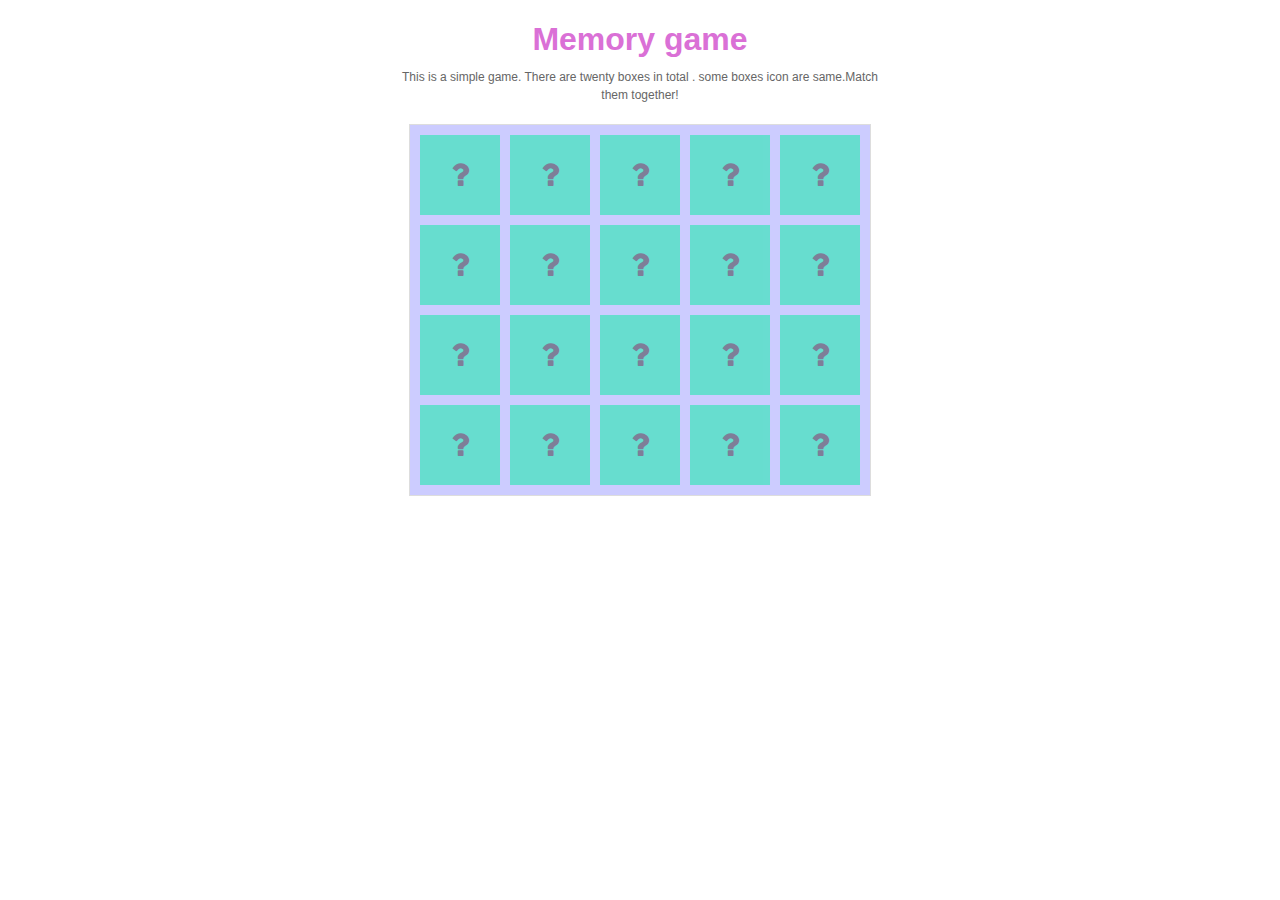
<file: match/index.html>
<!DOCTYPE html>
<html >
  <head>
    <meta charset="UTF-8">
    <title>memory game</title>
    <link href="//netdna.bootstrapcdn.com/font-awesome/4.0.3/css/font-awesome.min.css" rel="stylesheet">
    
    <link rel="stylesheet" href="css/normalize.css">

    
        <link rel="stylesheet" href="css/style.css">

    
    
    
  </head>

  <body>

<center> <h1>Memory game</h1>
<p>This is a simple  game. There are twenty boxes in total . some boxes icon are same.Match them together!</p></center>
<div id="container">
  
</div>
    
        <script src="js/index.js"></script>

    
    
    
  </body>
</html>
</file>
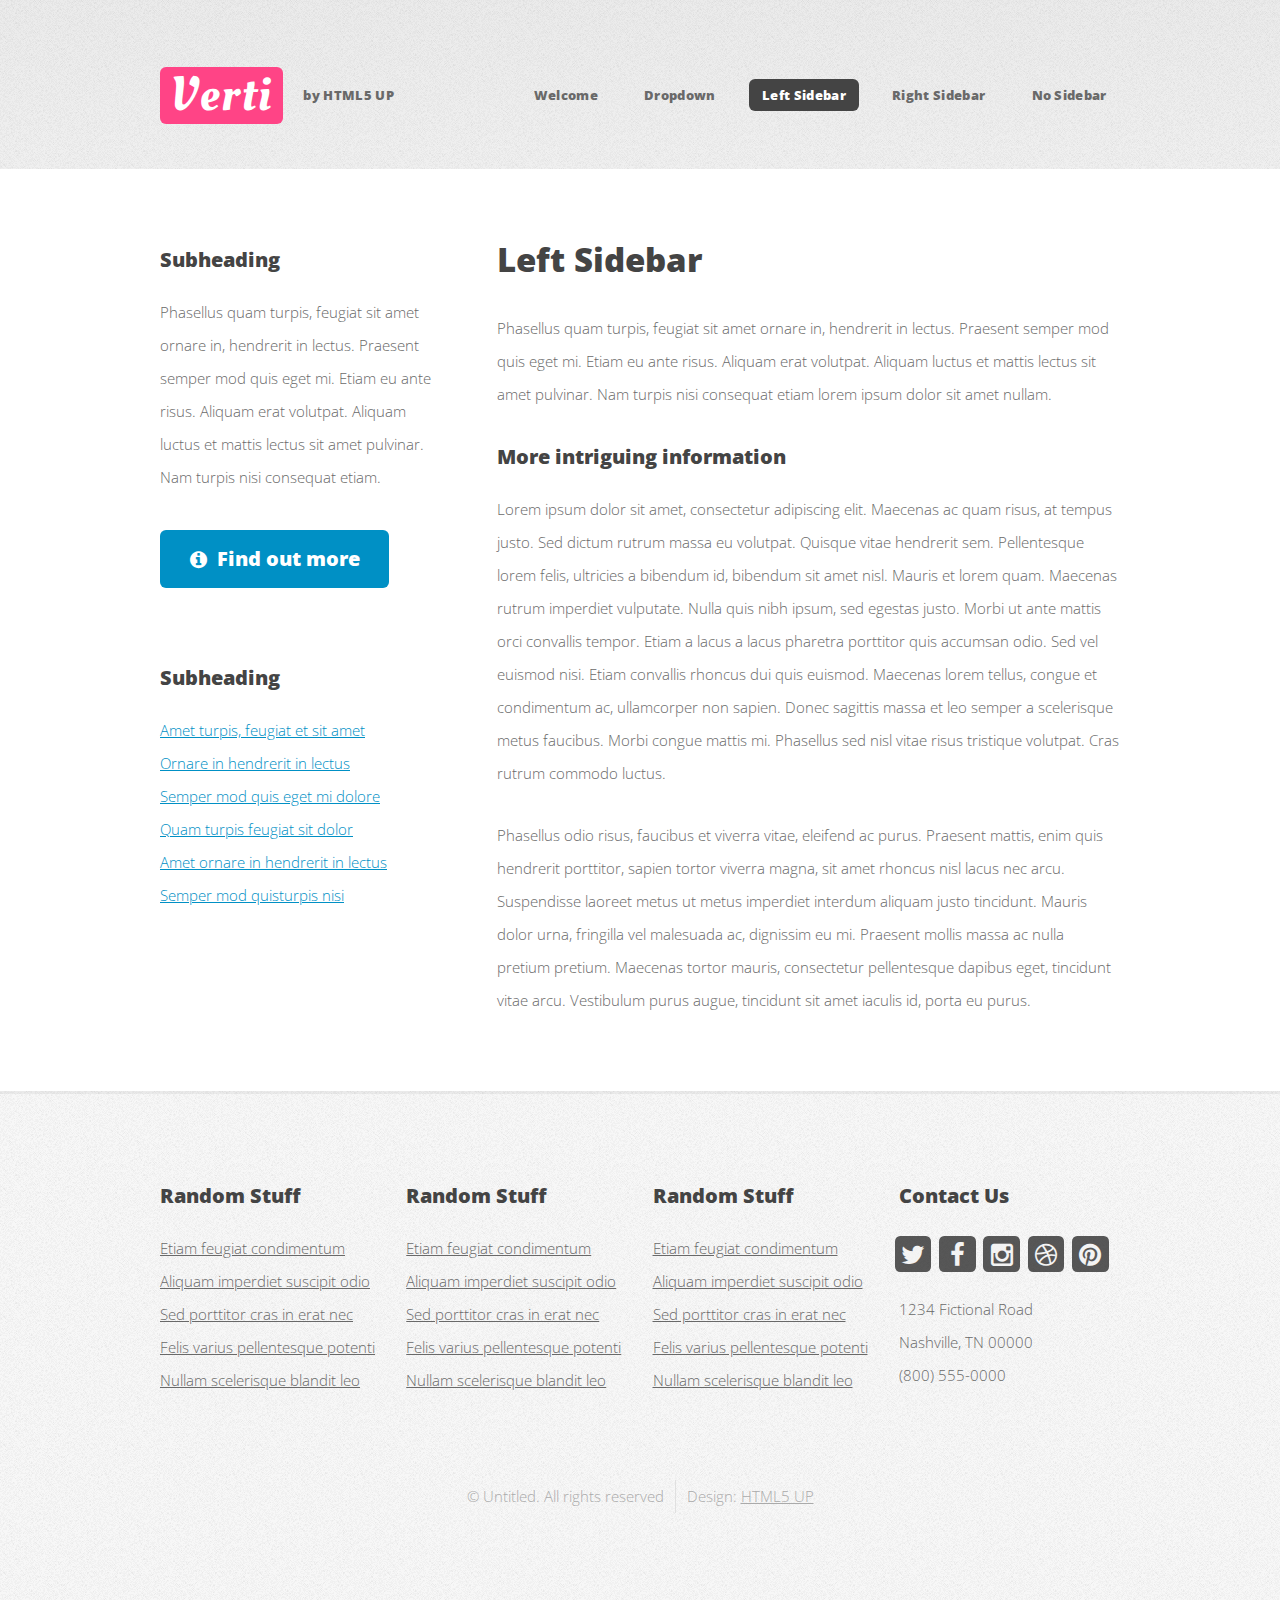
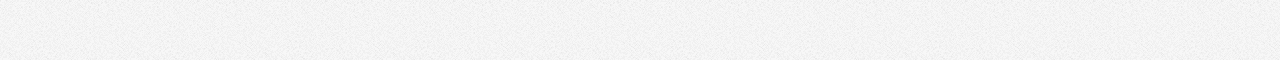
<file: left-sidebar.html>
<!DOCTYPE HTML>
<!--
	Verti by HTML5 UP
	html5up.net | @n33co
	Free for personal and commercial use under the CCA 3.0 license (html5up.net/license)
-->
<html>
	<head>
		<title>Verti by HTML5 UP</title>
		<meta charset="utf-8" />
		<meta name="viewport" content="width=device-width, initial-scale=1" />
		<!--[if lte IE 8]><script src="assets/js/ie/html5shiv.js"></script><![endif]-->
		<link rel="stylesheet" href="assets/css/main.css" />
		<!--[if lte IE 8]><link rel="stylesheet" href="assets/css/ie8.css" /><![endif]-->
	</head>
	<body class="left-sidebar">
		<div id="page-wrapper">

			<!-- Header -->
				<div id="header-wrapper">
					<header id="header" class="container">

						<!-- Logo -->
							<div id="logo">
								<h1><a href="index.html">Verti</a></h1>
								<span>by HTML5 UP</span>
							</div>

						<!-- Nav -->
							<nav id="nav">
								<ul>
									<li><a href="index.html">Welcome</a></li>
									<li>
										<a href="#">Dropdown</a>
										<ul>
											<li><a href="#">Lorem ipsum dolor</a></li>
											<li><a href="#">Magna phasellus</a></li>
											<li>
												<a href="#">Phasellus consequat</a>
												<ul>
													<li><a href="#">Lorem ipsum dolor</a></li>
													<li><a href="#">Phasellus consequat</a></li>
													<li><a href="#">Magna phasellus</a></li>
													<li><a href="#">Etiam dolore nisl</a></li>
												</ul>
											</li>
											<li><a href="#">Veroeros feugiat</a></li>
										</ul>
									</li>
									<li class="current"><a href="left-sidebar.html">Left Sidebar</a></li>
									<li><a href="right-sidebar.html">Right Sidebar</a></li>
									<li><a href="no-sidebar.html">No Sidebar</a></li>
								</ul>
							</nav>

					</header>
				</div>

			<!-- Main -->
				<div id="main-wrapper">
					<div class="container">
						<div class="row 200%">
							<div class="4u 12u$(medium)">
								<div id="sidebar">

									<!-- Sidebar -->
										<section>
											<h3>Subheading</h3>
											<p>Phasellus quam turpis, feugiat sit amet ornare in, hendrerit in lectus.
											Praesent semper mod quis eget mi. Etiam eu ante risus. Aliquam erat volutpat.
											Aliquam luctus et mattis lectus sit amet pulvinar. Nam turpis nisi
											consequat etiam.</p>
											<footer>
												<a href="#" class="button icon fa-info-circle">Find out more</a>
											</footer>
										</section>

										<section>
											<h3>Subheading</h3>
											<ul class="style2">
												<li><a href="#">Amet turpis, feugiat et sit amet</a></li>
												<li><a href="#">Ornare in hendrerit in lectus</a></li>
												<li><a href="#">Semper mod quis eget mi dolore</a></li>
												<li><a href="#">Quam turpis feugiat sit dolor</a></li>
												<li><a href="#">Amet ornare in hendrerit in lectus</a></li>
												<li><a href="#">Semper mod quisturpis nisi</a></li>
											</ul>
										</section>

								</div>
							</div>
							<div class="8u 12u$(medium) important(medium)">
								<div id="content">

									<!-- Content -->
										<article>

											<h2>Left Sidebar</h2>

											<p>Phasellus quam turpis, feugiat sit amet ornare in, hendrerit in lectus.
											Praesent semper mod quis eget mi. Etiam eu ante risus. Aliquam erat volutpat.
											Aliquam luctus et mattis lectus sit amet pulvinar. Nam turpis nisi
											consequat etiam lorem ipsum dolor sit amet nullam.</p>

											<h3>More intriguing information</h3>
											<p>Lorem ipsum dolor sit amet, consectetur adipiscing elit. Maecenas ac quam risus, at tempus
											justo. Sed dictum rutrum massa eu volutpat. Quisque vitae hendrerit sem. Pellentesque lorem felis,
											ultricies a bibendum id, bibendum sit amet nisl. Mauris et lorem quam. Maecenas rutrum imperdiet
											vulputate. Nulla quis nibh ipsum, sed egestas justo. Morbi ut ante mattis orci convallis tempor.
											Etiam a lacus a lacus pharetra porttitor quis accumsan odio. Sed vel euismod nisi. Etiam convallis
											rhoncus dui quis euismod. Maecenas lorem tellus, congue et condimentum ac, ullamcorper non sapien.
											Donec sagittis massa et leo semper a scelerisque metus faucibus. Morbi congue mattis mi.
											Phasellus sed nisl vitae risus tristique volutpat. Cras rutrum commodo luctus.</p>

											<p>Phasellus odio risus, faucibus et viverra vitae, eleifend ac purus. Praesent mattis, enim
											quis hendrerit porttitor, sapien tortor viverra magna, sit amet rhoncus nisl lacus nec arcu.
											Suspendisse laoreet metus ut metus imperdiet interdum aliquam justo tincidunt. Mauris dolor urna,
											fringilla vel malesuada ac, dignissim eu mi. Praesent mollis massa ac nulla pretium pretium.
											Maecenas tortor mauris, consectetur pellentesque dapibus eget, tincidunt vitae arcu.
											Vestibulum purus augue, tincidunt sit amet iaculis id, porta eu purus.</p>

										</article>

								</div>
							</div>
						</div>
					</div>
				</div>

			<!-- Footer -->
				<div id="footer-wrapper">
					<footer id="footer" class="container">
						<div class="row">
							<div class="3u 6u(medium) 12u$(small)">

								<!-- Links -->
									<section class="widget links">
										<h3>Random Stuff</h3>
										<ul class="style2">
											<li><a href="#">Etiam feugiat condimentum</a></li>
											<li><a href="#">Aliquam imperdiet suscipit odio</a></li>
											<li><a href="#">Sed porttitor cras in erat nec</a></li>
											<li><a href="#">Felis varius pellentesque potenti</a></li>
											<li><a href="#">Nullam scelerisque blandit leo</a></li>
										</ul>
									</section>

							</div>
							<div class="3u 6u$(medium) 12u$(small)">

								<!-- Links -->
									<section class="widget links">
										<h3>Random Stuff</h3>
										<ul class="style2">
											<li><a href="#">Etiam feugiat condimentum</a></li>
											<li><a href="#">Aliquam imperdiet suscipit odio</a></li>
											<li><a href="#">Sed porttitor cras in erat nec</a></li>
											<li><a href="#">Felis varius pellentesque potenti</a></li>
											<li><a href="#">Nullam scelerisque blandit leo</a></li>
										</ul>
									</section>

							</div>
							<div class="3u 6u(medium) 12u$(small)">

								<!-- Links -->
									<section class="widget links">
										<h3>Random Stuff</h3>
										<ul class="style2">
											<li><a href="#">Etiam feugiat condimentum</a></li>
											<li><a href="#">Aliquam imperdiet suscipit odio</a></li>
											<li><a href="#">Sed porttitor cras in erat nec</a></li>
											<li><a href="#">Felis varius pellentesque potenti</a></li>
											<li><a href="#">Nullam scelerisque blandit leo</a></li>
										</ul>
									</section>

							</div>
							<div class="3u 6u$(medium) 12u$(small)">

								<!-- Contact -->
									<section class="widget contact">
										<h3>Contact Us</h3>
										<ul>
											<li><a href="#" class="icon fa-twitter"><span class="label">Twitter</span></a></li>
											<li><a href="#" class="icon fa-facebook"><span class="label">Facebook</span></a></li>
											<li><a href="#" class="icon fa-instagram"><span class="label">Instagram</span></a></li>
											<li><a href="#" class="icon fa-dribbble"><span class="label">Dribbble</span></a></li>
											<li><a href="#" class="icon fa-pinterest"><span class="label">Pinterest</span></a></li>
										</ul>
										<p>1234 Fictional Road<br />
										Nashville, TN 00000<br />
										(800) 555-0000</p>
									</section>

							</div>
						</div>
						<div class="row">
							<div class="12u">
								<div id="copyright">
									<ul class="menu">
										<li>&copy; Untitled. All rights reserved</li><li>Design: <a href="http://html5up.net">HTML5 UP</a></li>
									</ul>
								</div>
							</div>
						</div>
					</footer>
				</div>

			</div>

		<!-- Scripts -->

			<script src="assets/js/jquery.min.js"></script>
			<script src="assets/js/jquery.dropotron.min.js"></script>
			<script src="assets/js/skel.min.js"></script>
			<script src="assets/js/util.js"></script>
			<!--[if lte IE 8]><script src="assets/js/ie/respond.min.js"></script><![endif]-->
			<script src="assets/js/main.js"></script>

	</body>
</html>
</file>
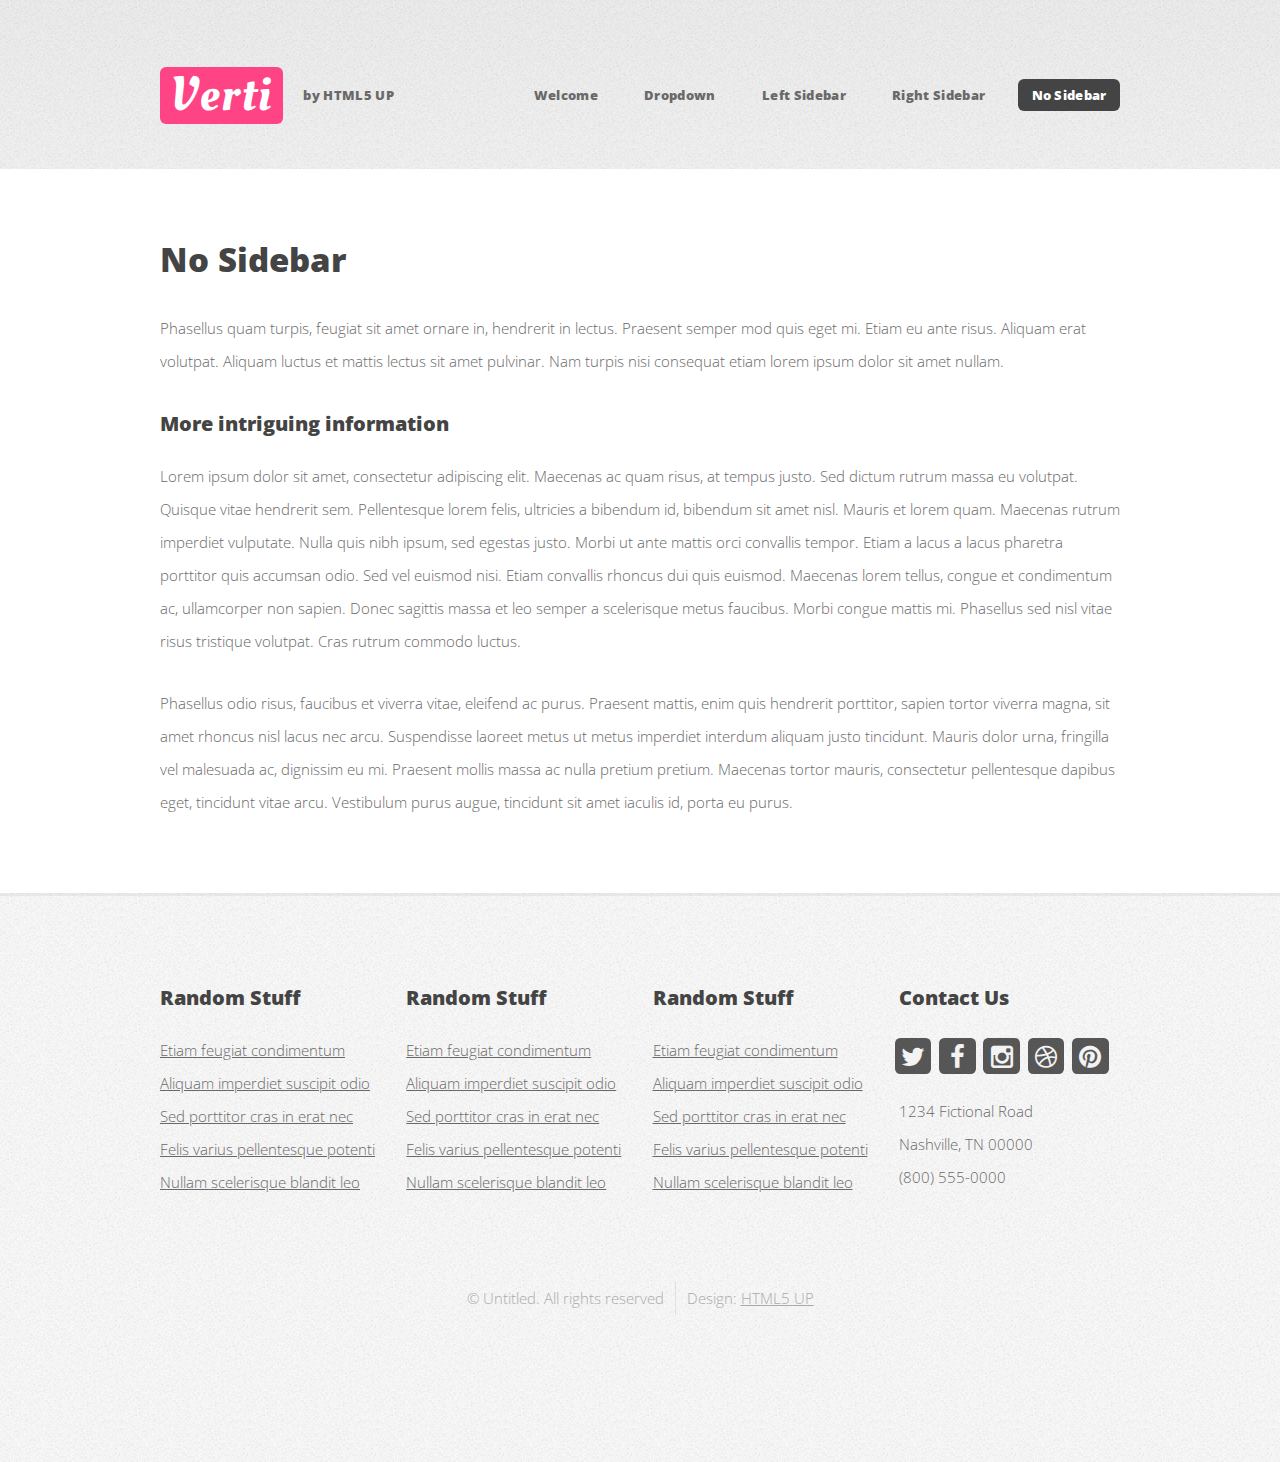
<file: no-sidebar.html>
<!DOCTYPE HTML>
<!--
	Verti by HTML5 UP
	html5up.net | @n33co
	Free for personal and commercial use under the CCA 3.0 license (html5up.net/license)
-->
<html>
	<head>
		<title>Verti by HTML5 UP</title>
		<meta charset="utf-8" />
		<meta name="viewport" content="width=device-width, initial-scale=1" />
		<!--[if lte IE 8]><script src="assets/js/ie/html5shiv.js"></script><![endif]-->
		<link rel="stylesheet" href="assets/css/main.css" />
		<!--[if lte IE 8]><link rel="stylesheet" href="assets/css/ie8.css" /><![endif]-->
	</head>
	<body class="no-sidebar">
		<div id="page-wrapper">

			<!-- Header -->
				<div id="header-wrapper">
					<header id="header" class="container">

						<!-- Logo -->
							<div id="logo">
								<h1><a href="index.html">Verti</a></h1>
								<span>by HTML5 UP</span>
							</div>

						<!-- Nav -->
							<nav id="nav">
								<ul>
									<li><a href="index.html">Welcome</a></li>
									<li>
										<a href="#">Dropdown</a>
										<ul>
											<li><a href="#">Lorem ipsum dolor</a></li>
											<li><a href="#">Magna phasellus</a></li>
											<li>
												<a href="#">Phasellus consequat</a>
												<ul>
													<li><a href="#">Lorem ipsum dolor</a></li>
													<li><a href="#">Phasellus consequat</a></li>
													<li><a href="#">Magna phasellus</a></li>
													<li><a href="#">Etiam dolore nisl</a></li>
												</ul>
											</li>
											<li><a href="#">Veroeros feugiat</a></li>
										</ul>
									</li>
									<li><a href="left-sidebar.html">Left Sidebar</a></li>
									<li><a href="right-sidebar.html">Right Sidebar</a></li>
									<li class="current"><a href="no-sidebar.html">No Sidebar</a></li>
								</ul>
							</nav>

					</header>
				</div>

			<!-- Main -->
				<div id="main-wrapper">
					<div class="container">
						<div id="content">

							<!-- Content -->
								<article>

									<h2>No Sidebar</h2>

									<p>Phasellus quam turpis, feugiat sit amet ornare in, hendrerit in lectus.
									Praesent semper mod quis eget mi. Etiam eu ante risus. Aliquam erat volutpat.
									Aliquam luctus et mattis lectus sit amet pulvinar. Nam turpis nisi
									consequat etiam lorem ipsum dolor sit amet nullam.</p>

									<h3>More intriguing information</h3>
									<p>Lorem ipsum dolor sit amet, consectetur adipiscing elit. Maecenas ac quam risus, at tempus
									justo. Sed dictum rutrum massa eu volutpat. Quisque vitae hendrerit sem. Pellentesque lorem felis,
									ultricies a bibendum id, bibendum sit amet nisl. Mauris et lorem quam. Maecenas rutrum imperdiet
									vulputate. Nulla quis nibh ipsum, sed egestas justo. Morbi ut ante mattis orci convallis tempor.
									Etiam a lacus a lacus pharetra porttitor quis accumsan odio. Sed vel euismod nisi. Etiam convallis
									rhoncus dui quis euismod. Maecenas lorem tellus, congue et condimentum ac, ullamcorper non sapien.
									Donec sagittis massa et leo semper a scelerisque metus faucibus. Morbi congue mattis mi.
									Phasellus sed nisl vitae risus tristique volutpat. Cras rutrum commodo luctus.</p>

									<p>Phasellus odio risus, faucibus et viverra vitae, eleifend ac purus. Praesent mattis, enim
									quis hendrerit porttitor, sapien tortor viverra magna, sit amet rhoncus nisl lacus nec arcu.
									Suspendisse laoreet metus ut metus imperdiet interdum aliquam justo tincidunt. Mauris dolor urna,
									fringilla vel malesuada ac, dignissim eu mi. Praesent mollis massa ac nulla pretium pretium.
									Maecenas tortor mauris, consectetur pellentesque dapibus eget, tincidunt vitae arcu.
									Vestibulum purus augue, tincidunt sit amet iaculis id, porta eu purus.</p>

								</article>

						</div>
					</div>
				</div>

			<!-- Footer -->
				<div id="footer-wrapper">
					<footer id="footer" class="container">
						<div class="row">
							<div class="3u 6u(medium) 12u$(small)">

								<!-- Links -->
									<section class="widget links">
										<h3>Random Stuff</h3>
										<ul class="style2">
											<li><a href="#">Etiam feugiat condimentum</a></li>
											<li><a href="#">Aliquam imperdiet suscipit odio</a></li>
											<li><a href="#">Sed porttitor cras in erat nec</a></li>
											<li><a href="#">Felis varius pellentesque potenti</a></li>
											<li><a href="#">Nullam scelerisque blandit leo</a></li>
										</ul>
									</section>

							</div>
							<div class="3u 6u$(medium) 12u$(small)">

								<!-- Links -->
									<section class="widget links">
										<h3>Random Stuff</h3>
										<ul class="style2">
											<li><a href="#">Etiam feugiat condimentum</a></li>
											<li><a href="#">Aliquam imperdiet suscipit odio</a></li>
											<li><a href="#">Sed porttitor cras in erat nec</a></li>
											<li><a href="#">Felis varius pellentesque potenti</a></li>
											<li><a href="#">Nullam scelerisque blandit leo</a></li>
										</ul>
									</section>

							</div>
							<div class="3u 6u(medium) 12u$(small)">

								<!-- Links -->
									<section class="widget links">
										<h3>Random Stuff</h3>
										<ul class="style2">
											<li><a href="#">Etiam feugiat condimentum</a></li>
											<li><a href="#">Aliquam imperdiet suscipit odio</a></li>
											<li><a href="#">Sed porttitor cras in erat nec</a></li>
											<li><a href="#">Felis varius pellentesque potenti</a></li>
											<li><a href="#">Nullam scelerisque blandit leo</a></li>
										</ul>
									</section>

							</div>
							<div class="3u 6u$(medium) 12u$(small)">

								<!-- Contact -->
									<section class="widget contact">
										<h3>Contact Us</h3>
										<ul>
											<li><a href="#" class="icon fa-twitter"><span class="label">Twitter</span></a></li>
											<li><a href="#" class="icon fa-facebook"><span class="label">Facebook</span></a></li>
											<li><a href="#" class="icon fa-instagram"><span class="label">Instagram</span></a></li>
											<li><a href="#" class="icon fa-dribbble"><span class="label">Dribbble</span></a></li>
											<li><a href="#" class="icon fa-pinterest"><span class="label">Pinterest</span></a></li>
										</ul>
										<p>1234 Fictional Road<br />
										Nashville, TN 00000<br />
										(800) 555-0000</p>
									</section>

							</div>
						</div>
						<div class="row">
							<div class="12u">
								<div id="copyright">
									<ul class="menu">
										<li>&copy; Untitled. All rights reserved</li><li>Design: <a href="http://html5up.net">HTML5 UP</a></li>
									</ul>
								</div>
							</div>
						</div>
					</footer>
				</div>

			</div>

		<!-- Scripts -->

			<script src="assets/js/jquery.min.js"></script>
			<script src="assets/js/jquery.dropotron.min.js"></script>
			<script src="assets/js/skel.min.js"></script>
			<script src="assets/js/util.js"></script>
			<!--[if lte IE 8]><script src="assets/js/ie/respond.min.js"></script><![endif]-->
			<script src="assets/js/main.js"></script>

	</body>
</html>
</file>
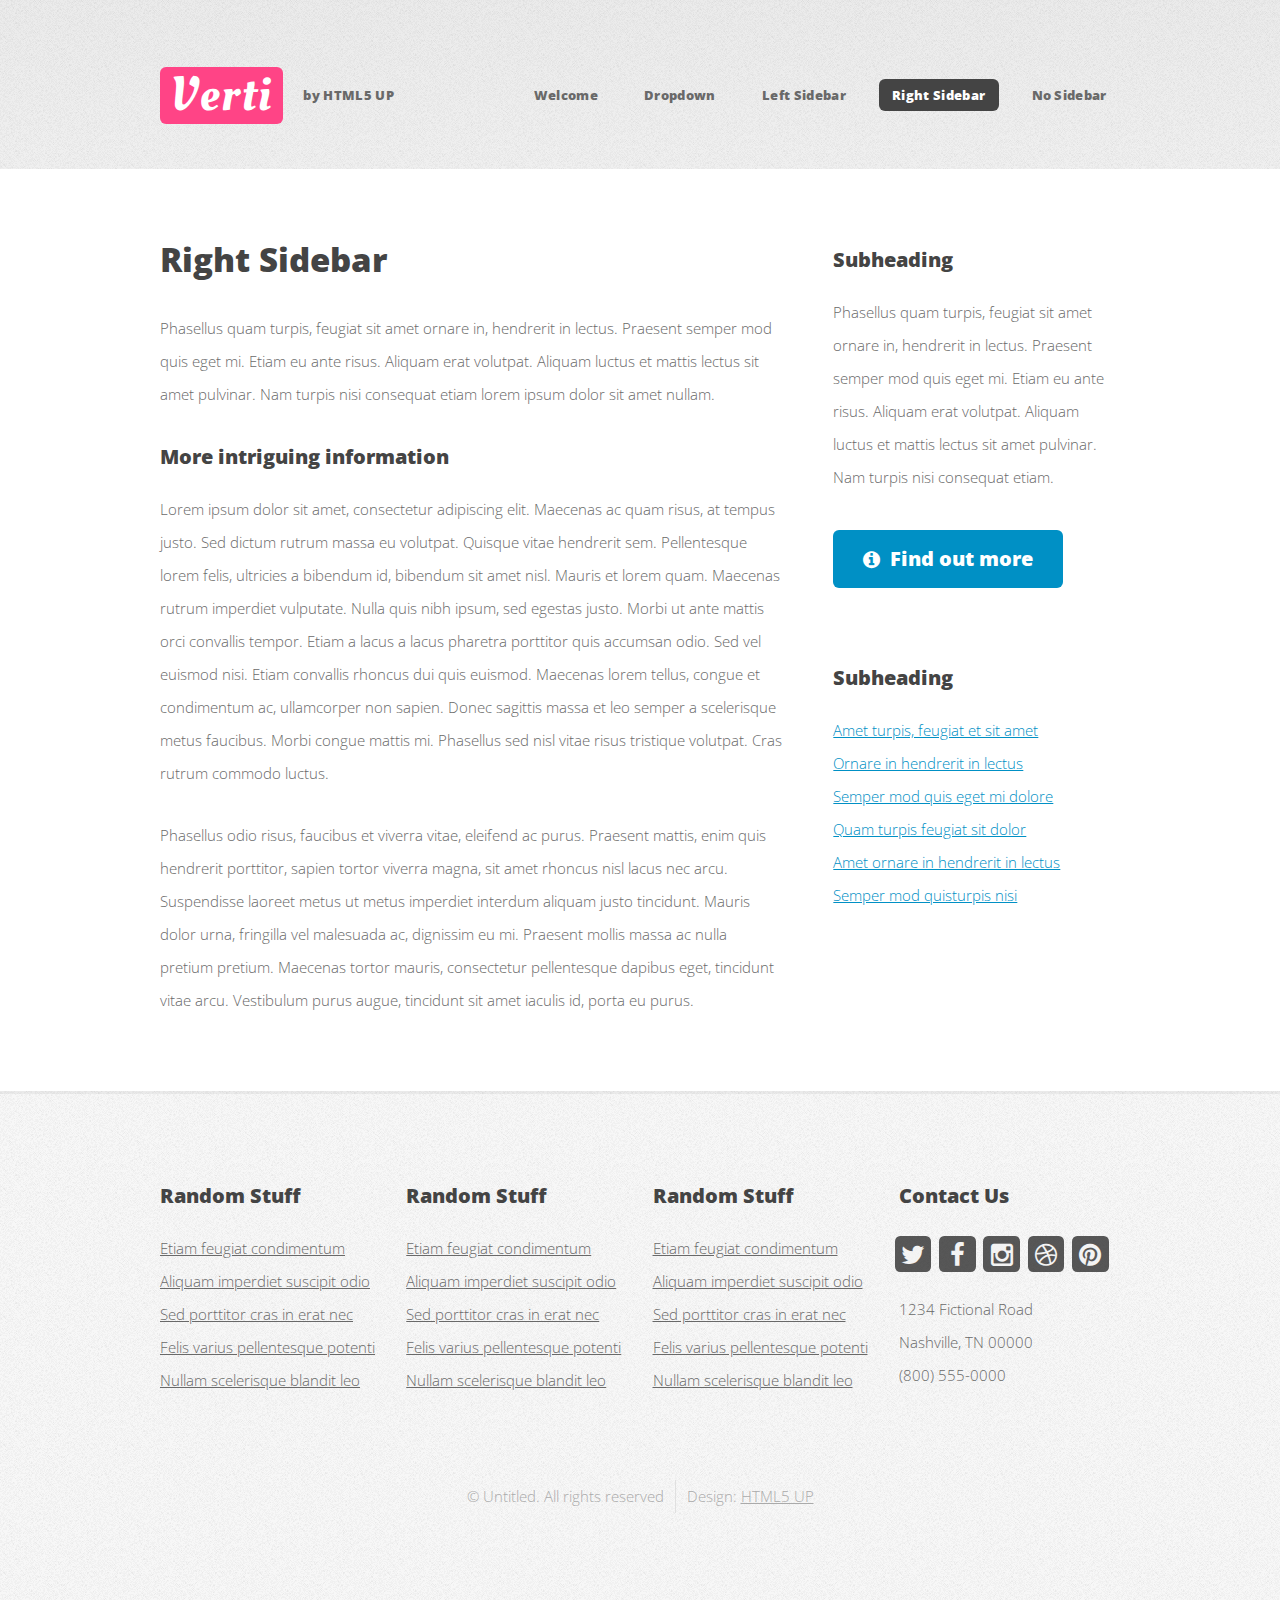
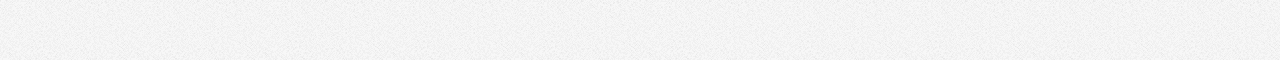
<file: right-sidebar.html>
<!DOCTYPE HTML>
<!--
	Verti by HTML5 UP
	html5up.net | @n33co
	Free for personal and commercial use under the CCA 3.0 license (html5up.net/license)
-->
<html>
	<head>
		<title>Verti by HTML5 UP</title>
		<meta charset="utf-8" />
		<meta name="viewport" content="width=device-width, initial-scale=1" />
		<!--[if lte IE 8]><script src="assets/js/ie/html5shiv.js"></script><![endif]-->
		<link rel="stylesheet" href="assets/css/main.css" />
		<!--[if lte IE 8]><link rel="stylesheet" href="assets/css/ie8.css" /><![endif]-->
	</head>
	<body class="right-sidebar">
		<div id="page-wrapper">

			<!-- Header -->
				<div id="header-wrapper">
					<header id="header" class="container">

						<!-- Logo -->
							<div id="logo">
								<h1><a href="index.html">Verti</a></h1>
								<span>by HTML5 UP</span>
							</div>

						<!-- Nav -->
							<nav id="nav">
								<ul>
									<li><a href="index.html">Welcome</a></li>
									<li>
										<a href="#">Dropdown</a>
										<ul>
											<li><a href="#">Lorem ipsum dolor</a></li>
											<li><a href="#">Magna phasellus</a></li>
											<li>
												<a href="#">Phasellus consequat</a>
												<ul>
													<li><a href="#">Lorem ipsum dolor</a></li>
													<li><a href="#">Phasellus consequat</a></li>
													<li><a href="#">Magna phasellus</a></li>
													<li><a href="#">Etiam dolore nisl</a></li>
												</ul>
											</li>
											<li><a href="#">Veroeros feugiat</a></li>
										</ul>
									</li>
									<li><a href="left-sidebar.html">Left Sidebar</a></li>
									<li class="current"><a href="right-sidebar.html">Right Sidebar</a></li>
									<li><a href="no-sidebar.html">No Sidebar</a></li>
								</ul>
							</nav>

					</header>
				</div>

			<!-- Main -->
				<div id="main-wrapper">
					<div class="container">
						<div class="row 200%">
							<div class="8u 12u$(medium)">
								<div id="content">

									<!-- Content -->
										<article>

											<h2>Right Sidebar</h2>

											<p>Phasellus quam turpis, feugiat sit amet ornare in, hendrerit in lectus.
											Praesent semper mod quis eget mi. Etiam eu ante risus. Aliquam erat volutpat.
											Aliquam luctus et mattis lectus sit amet pulvinar. Nam turpis nisi
											consequat etiam lorem ipsum dolor sit amet nullam.</p>

											<h3>More intriguing information</h3>
											<p>Lorem ipsum dolor sit amet, consectetur adipiscing elit. Maecenas ac quam risus, at tempus
											justo. Sed dictum rutrum massa eu volutpat. Quisque vitae hendrerit sem. Pellentesque lorem felis,
											ultricies a bibendum id, bibendum sit amet nisl. Mauris et lorem quam. Maecenas rutrum imperdiet
											vulputate. Nulla quis nibh ipsum, sed egestas justo. Morbi ut ante mattis orci convallis tempor.
											Etiam a lacus a lacus pharetra porttitor quis accumsan odio. Sed vel euismod nisi. Etiam convallis
											rhoncus dui quis euismod. Maecenas lorem tellus, congue et condimentum ac, ullamcorper non sapien.
											Donec sagittis massa et leo semper a scelerisque metus faucibus. Morbi congue mattis mi.
											Phasellus sed nisl vitae risus tristique volutpat. Cras rutrum commodo luctus.</p>

											<p>Phasellus odio risus, faucibus et viverra vitae, eleifend ac purus. Praesent mattis, enim
											quis hendrerit porttitor, sapien tortor viverra magna, sit amet rhoncus nisl lacus nec arcu.
											Suspendisse laoreet metus ut metus imperdiet interdum aliquam justo tincidunt. Mauris dolor urna,
											fringilla vel malesuada ac, dignissim eu mi. Praesent mollis massa ac nulla pretium pretium.
											Maecenas tortor mauris, consectetur pellentesque dapibus eget, tincidunt vitae arcu.
											Vestibulum purus augue, tincidunt sit amet iaculis id, porta eu purus.</p>

										</article>

								</div>
							</div>
							<div class="4u 12u$(medium)">
								<div id="sidebar">

									<!-- Sidebar -->
										<section>
											<h3>Subheading</h3>
											<p>Phasellus quam turpis, feugiat sit amet ornare in, hendrerit in lectus.
											Praesent semper mod quis eget mi. Etiam eu ante risus. Aliquam erat volutpat.
											Aliquam luctus et mattis lectus sit amet pulvinar. Nam turpis nisi
											consequat etiam.</p>
											<footer>
												<a href="#" class="button icon fa-info-circle">Find out more</a>
											</footer>
										</section>

										<section>
											<h3>Subheading</h3>
											<ul class="style2">
												<li><a href="#">Amet turpis, feugiat et sit amet</a></li>
												<li><a href="#">Ornare in hendrerit in lectus</a></li>
												<li><a href="#">Semper mod quis eget mi dolore</a></li>
												<li><a href="#">Quam turpis feugiat sit dolor</a></li>
												<li><a href="#">Amet ornare in hendrerit in lectus</a></li>
												<li><a href="#">Semper mod quisturpis nisi</a></li>
											</ul>
										</section>

								</div>
							</div>
						</div>
					</div>
				</div>

			<!-- Footer -->
				<div id="footer-wrapper">
					<footer id="footer" class="container">
						<div class="row">
							<div class="3u 6u(medium) 12u$(small)">

								<!-- Links -->
									<section class="widget links">
										<h3>Random Stuff</h3>
										<ul class="style2">
											<li><a href="#">Etiam feugiat condimentum</a></li>
											<li><a href="#">Aliquam imperdiet suscipit odio</a></li>
											<li><a href="#">Sed porttitor cras in erat nec</a></li>
											<li><a href="#">Felis varius pellentesque potenti</a></li>
											<li><a href="#">Nullam scelerisque blandit leo</a></li>
										</ul>
									</section>

							</div>
							<div class="3u 6u$(medium) 12u$(small)">

								<!-- Links -->
									<section class="widget links">
										<h3>Random Stuff</h3>
										<ul class="style2">
											<li><a href="#">Etiam feugiat condimentum</a></li>
											<li><a href="#">Aliquam imperdiet suscipit odio</a></li>
											<li><a href="#">Sed porttitor cras in erat nec</a></li>
											<li><a href="#">Felis varius pellentesque potenti</a></li>
											<li><a href="#">Nullam scelerisque blandit leo</a></li>
										</ul>
									</section>

							</div>
							<div class="3u 6u(medium) 12u$(small)">

								<!-- Links -->
									<section class="widget links">
										<h3>Random Stuff</h3>
										<ul class="style2">
											<li><a href="#">Etiam feugiat condimentum</a></li>
											<li><a href="#">Aliquam imperdiet suscipit odio</a></li>
											<li><a href="#">Sed porttitor cras in erat nec</a></li>
											<li><a href="#">Felis varius pellentesque potenti</a></li>
											<li><a href="#">Nullam scelerisque blandit leo</a></li>
										</ul>
									</section>

							</div>
							<div class="3u 6u$(medium) 12u$(small)">

								<!-- Contact -->
									<section class="widget contact">
										<h3>Contact Us</h3>
										<ul>
											<li><a href="#" class="icon fa-twitter"><span class="label">Twitter</span></a></li>
											<li><a href="#" class="icon fa-facebook"><span class="label">Facebook</span></a></li>
											<li><a href="#" class="icon fa-instagram"><span class="label">Instagram</span></a></li>
											<li><a href="#" class="icon fa-dribbble"><span class="label">Dribbble</span></a></li>
											<li><a href="#" class="icon fa-pinterest"><span class="label">Pinterest</span></a></li>
										</ul>
										<p>1234 Fictional Road<br />
										Nashville, TN 00000<br />
										(800) 555-0000</p>
									</section>

							</div>
						</div>
						<div class="row">
							<div class="12u">
								<div id="copyright">
									<ul class="menu">
										<li>&copy; Untitled. All rights reserved</li><li>Design: <a href="http://html5up.net">HTML5 UP</a></li>
									</ul>
								</div>
							</div>
						</div>
					</footer>
				</div>

			</div>

		<!-- Scripts -->

			<script src="assets/js/jquery.min.js"></script>
			<script src="assets/js/jquery.dropotron.min.js"></script>
			<script src="assets/js/skel.min.js"></script>
			<script src="assets/js/util.js"></script>
			<!--[if lte IE 8]><script src="assets/js/ie/respond.min.js"></script><![endif]-->
			<script src="assets/js/main.js"></script>

	</body>
</html>
</file>
<file: match/css/style.css>
h1{
  text-align:#04eea1;                                                
  font-size:2em;
  font-family:Arial;
  color:#da70d6;
  margin-bottom:10px;
}

p{
  text-align:center;
  width:500px;
  margin:auto;
  margin-bottom:20px;
  font-family:Arial;
  font-size:12px;
  line-height:18px;
  color:#666;
}

#container{
  background:#ccccff;
  border:1px solid #ddd;
  width:460px;
  height:370px;
  margin:auto;
}

.tile_box{
  display:block;
  float:left;
  width:80px;
  height: 80px;
  background:#04eea1;
  margin-left:10px;
  margin-top:10px;
  text-decoration:none;
  color:#333;
  font-family:Arial;
  text-align:center;
  line-height:80px;
  font-size:32px;
  cursor:pointer;
  opacity:.5;
}

.tile_box:hover{
  opacity:1;
}

.removed{
  background:#6ba6d4;
  cursor:default !important;
}
</file>
<file: assets/css/ie8.css>
/*
	Verti by HTML5 UP
	html5up.net | @n33co
	Free for personal and commercial use under the CCA 3.0 license (html5up.net/license)
*/

/* Basic */

	body {
		background-color: #f0f0f0;
	}

/* Image */

	.image img {
		position: relative;
		-ms-behavior: url("assets/js/ie/PIE.htc");
	}

/* Button */

	input[type="button"],
	input[type="submit"],
	input[type="reset"],
	.button,
	button {
		position: relative;
		-ms-behavior: url("assets/js/ie/PIE.htc");
	}

/* Widgets */

	.box,
	.widget.contact ul li a {
		position: relative;
		-ms-behavior: url("assets/js/ie/PIE.htc");
	}

/* Header */

	#logo h1 {
		position: relative;
		-ms-behavior: url("assets/js/ie/PIE.htc");
	}

/* Nav */

	#nav ul li a, #nav ul li span {
		position: relative;
		-ms-behavior: url("assets/js/ie/PIE.htc");
	}

	.dropotron {
		border: solid 1px #eee;
		box-shadow: none !important;
		-ms-behavior: url("assets/js/ie/PIE.htc");
	}

		.dropotron.level-0 {
			box-shadow: none !important;
		}

			.dropotron.level-0:before {
				display: none;
			}
</file>
<file: assets/css/main.css>
@import url("font-awesome.min.css");
@import url("http://fonts.googleapis.com/css?family=Oleo+Script:400|Open+Sans:300,300italic,600,600italic,800");

/*
	Verti by HTML5 UP
	html5up.net | @n33co
	Free for personal and commercial use under the CCA 3.0 license (html5up.net/license)
*/

/* Reset */

	html, body, div, span, applet, object, iframe, h1, h2, h3, h4, h5, h6, p, blockquote, pre, a, abbr, acronym, address, big, cite, code, del, dfn, em, img, ins, kbd, q, s, samp, small, strike, strong, sub, sup, tt, var, b, u, i, center, dl, dt, dd, ol, ul, li, fieldset, form, label, legend, table, caption, tbody, tfoot, thead, tr, th, td, article, aside, canvas, details, embed, figure, figcaption, footer, header, hgroup, menu, nav, output, ruby, section, summary, time, mark, audio, video {
		margin: 0;
		padding: 0;
		border: 0;
		font-size: 100%;
		font: inherit;
		vertical-align: baseline;
	}

	article, aside, details, figcaption, figure, footer, header, hgroup, menu, nav, section {
		display: block;
	}

	body {
		line-height: 1;
	}

	ol, ul {
		list-style: none;
	}

	blockquote, q {
		quotes: none;
	}

	blockquote:before, blockquote:after, q:before, q:after {
		content: '';
		content: none;
	}

	table {
		border-collapse: collapse;
		border-spacing: 0;
	}

	body {
		-webkit-text-size-adjust: none;
	}

/* Box Model */

	*, *:before, *:after {
		-moz-box-sizing: border-box;
		-webkit-box-sizing: border-box;
		box-sizing: border-box;
	}

/* Containers */

	.container {
		margin-left: auto;
		margin-right: auto;
	}

	.container.\31 25\25 {
		width: 100%;
		max-width: 1750px;
		min-width: 1400px;
	}

	.container.\37 5\25 {
		width: 1050px;
	}

	.container.\35 0\25 {
		width: 700px;
	}

	.container.\32 5\25 {
		width: 350px;
	}

	.container {
		width: 1400px;
	}

	@media screen and (max-width: 1680px) {

		.container.\31 25\25 {
			width: 100%;
			max-width: 1500px;
			min-width: 1200px;
		}

		.container.\37 5\25 {
			width: 900px;
		}

		.container.\35 0\25 {
			width: 600px;
		}

		.container.\32 5\25 {
			width: 300px;
		}

		.container {
			width: 1200px;
		}

	}

	@media screen and (max-width: 1280px) {

		.container.\31 25\25 {
			width: 100%;
			max-width: 1200px;
			min-width: 960px;
		}

		.container.\37 5\25 {
			width: 720px;
		}

		.container.\35 0\25 {
			width: 480px;
		}

		.container.\32 5\25 {
			width: 240px;
		}

		.container {
			width: 960px;
		}

	}

	@media screen and (max-width: 980px) {

		.container.\31 25\25 {
			width: 100%;
			max-width: 112.5%;
			min-width: 90%;
		}

		.container.\37 5\25 {
			width: 67.5%;
		}

		.container.\35 0\25 {
			width: 45%;
		}

		.container.\32 5\25 {
			width: 22.5%;
		}

		.container {
			width: 90% !important;
		}

	}

	@media screen and (max-width: 736px) {

		.container.\31 25\25 {
			width: 100%;
			max-width: 125%;
			min-width: 100%;
		}

		.container.\37 5\25 {
			width: 75%;
		}

		.container.\35 0\25 {
			width: 50%;
		}

		.container.\32 5\25 {
			width: 25%;
		}

		.container {
			width: 100% !important;
		}

	}

/* Grid */

	.row {
		border-bottom: solid 1px transparent;
		-moz-box-sizing: border-box;
		-webkit-box-sizing: border-box;
		box-sizing: border-box;
	}

	.row > * {
		float: left;
		-moz-box-sizing: border-box;
		-webkit-box-sizing: border-box;
		box-sizing: border-box;
	}

	.row:after, .row:before {
		content: '';
		display: block;
		clear: both;
		height: 0;
	}

	.row.uniform > * > :first-child {
		margin-top: 0;
	}

	.row.uniform > * > :last-child {
		margin-bottom: 0;
	}

	.row.\30 \25 > * {
		padding: 0px 0 0 0px;
	}

	.row.\30 \25 {
		margin: 0px 0 -1px 0px;
	}

	.row.uniform.\30 \25 > * {
		padding: 0px 0 0 0px;
	}

	.row.uniform.\30 \25 {
		margin: 0px 0 -1px 0px;
	}

	.row > * {
		padding: 40px 0 0 40px;
	}

	.row {
		margin: -40px 0 -1px -40px;
	}

	.row.uniform > * {
		padding: 40px 0 0 40px;
	}

	.row.uniform {
		margin: -40px 0 -1px -40px;
	}

	.row.\32 00\25 > * {
		padding: 80px 0 0 80px;
	}

	.row.\32 00\25 {
		margin: -80px 0 -1px -80px;
	}

	.row.uniform.\32 00\25 > * {
		padding: 80px 0 0 80px;
	}

	.row.uniform.\32 00\25 {
		margin: -80px 0 -1px -80px;
	}

	.row.\31 50\25 > * {
		padding: 60px 0 0 60px;
	}

	.row.\31 50\25 {
		margin: -60px 0 -1px -60px;
	}

	.row.uniform.\31 50\25 > * {
		padding: 60px 0 0 60px;
	}

	.row.uniform.\31 50\25 {
		margin: -60px 0 -1px -60px;
	}

	.row.\35 0\25 > * {
		padding: 20px 0 0 20px;
	}

	.row.\35 0\25 {
		margin: -20px 0 -1px -20px;
	}

	.row.uniform.\35 0\25 > * {
		padding: 20px 0 0 20px;
	}

	.row.uniform.\35 0\25 {
		margin: -20px 0 -1px -20px;
	}

	.row.\32 5\25 > * {
		padding: 10px 0 0 10px;
	}

	.row.\32 5\25 {
		margin: -10px 0 -1px -10px;
	}

	.row.uniform.\32 5\25 > * {
		padding: 10px 0 0 10px;
	}

	.row.uniform.\32 5\25 {
		margin: -10px 0 -1px -10px;
	}

	.\31 2u, .\31 2u\24 {
		width: 100%;
		clear: none;
		margin-left: 0;
	}

	.\31 1u, .\31 1u\24 {
		width: 91.6666666667%;
		clear: none;
		margin-left: 0;
	}

	.\31 0u, .\31 0u\24 {
		width: 83.3333333333%;
		clear: none;
		margin-left: 0;
	}

	.\39 u, .\39 u\24 {
		width: 75%;
		clear: none;
		margin-left: 0;
	}

	.\38 u, .\38 u\24 {
		width: 66.6666666667%;
		clear: none;
		margin-left: 0;
	}

	.\37 u, .\37 u\24 {
		width: 58.3333333333%;
		clear: none;
		margin-left: 0;
	}

	.\36 u, .\36 u\24 {
		width: 50%;
		clear: none;
		margin-left: 0;
	}

	.\35 u, .\35 u\24 {
		width: 41.6666666667%;
		clear: none;
		margin-left: 0;
	}

	.\34 u, .\34 u\24 {
		width: 33.3333333333%;
		clear: none;
		margin-left: 0;
	}

	.\33 u, .\33 u\24 {
		width: 25%;
		clear: none;
		margin-left: 0;
	}

	.\32 u, .\32 u\24 {
		width: 16.6666666667%;
		clear: none;
		margin-left: 0;
	}

	.\31 u, .\31 u\24 {
		width: 8.3333333333%;
		clear: none;
		margin-left: 0;
	}

	.\31 2u\24 + *,
	.\31 1u\24 + *,
	.\31 0u\24 + *,
	.\39 u\24 + *,
	.\38 u\24 + *,
	.\37 u\24 + *,
	.\36 u\24 + *,
	.\35 u\24 + *,
	.\34 u\24 + *,
	.\33 u\24 + *,
	.\32 u\24 + *,
	.\31 u\24 + * {
		clear: left;
	}

	.\-11u {
		margin-left: 91.66667%;
	}

	.\-10u {
		margin-left: 83.33333%;
	}

	.\-9u {
		margin-left: 75%;
	}

	.\-8u {
		margin-left: 66.66667%;
	}

	.\-7u {
		margin-left: 58.33333%;
	}

	.\-6u {
		margin-left: 50%;
	}

	.\-5u {
		margin-left: 41.66667%;
	}

	.\-4u {
		margin-left: 33.33333%;
	}

	.\-3u {
		margin-left: 25%;
	}

	.\-2u {
		margin-left: 16.66667%;
	}

	.\-1u {
		margin-left: 8.33333%;
	}

	@media screen and (max-width: 1680px) {

		.row > * {
			padding: 40px 0 0 40px;
		}

		.row {
			margin: -40px 0 -1px -40px;
		}

		.row.uniform > * {
			padding: 40px 0 0 40px;
		}

		.row.uniform {
			margin: -40px 0 -1px -40px;
		}

		.row.\32 00\25 > * {
			padding: 80px 0 0 80px;
		}

		.row.\32 00\25 {
			margin: -80px 0 -1px -80px;
		}

		.row.uniform.\32 00\25 > * {
			padding: 80px 0 0 80px;
		}

		.row.uniform.\32 00\25 {
			margin: -80px 0 -1px -80px;
		}

		.row.\31 50\25 > * {
			padding: 60px 0 0 60px;
		}

		.row.\31 50\25 {
			margin: -60px 0 -1px -60px;
		}

		.row.uniform.\31 50\25 > * {
			padding: 60px 0 0 60px;
		}

		.row.uniform.\31 50\25 {
			margin: -60px 0 -1px -60px;
		}

		.row.\35 0\25 > * {
			padding: 20px 0 0 20px;
		}

		.row.\35 0\25 {
			margin: -20px 0 -1px -20px;
		}

		.row.uniform.\35 0\25 > * {
			padding: 20px 0 0 20px;
		}

		.row.uniform.\35 0\25 {
			margin: -20px 0 -1px -20px;
		}

		.row.\32 5\25 > * {
			padding: 10px 0 0 10px;
		}

		.row.\32 5\25 {
			margin: -10px 0 -1px -10px;
		}

		.row.uniform.\32 5\25 > * {
			padding: 10px 0 0 10px;
		}

		.row.uniform.\32 5\25 {
			margin: -10px 0 -1px -10px;
		}

		.\31 2u\28xlarge\29, .\31 2u\24\28xlarge\29 {
			width: 100%;
			clear: none;
			margin-left: 0;
		}

		.\31 1u\28xlarge\29, .\31 1u\24\28xlarge\29 {
			width: 91.6666666667%;
			clear: none;
			margin-left: 0;
		}

		.\31 0u\28xlarge\29, .\31 0u\24\28xlarge\29 {
			width: 83.3333333333%;
			clear: none;
			margin-left: 0;
		}

		.\39 u\28xlarge\29, .\39 u\24\28xlarge\29 {
			width: 75%;
			clear: none;
			margin-left: 0;
		}

		.\38 u\28xlarge\29, .\38 u\24\28xlarge\29 {
			width: 66.6666666667%;
			clear: none;
			margin-left: 0;
		}

		.\37 u\28xlarge\29, .\37 u\24\28xlarge\29 {
			width: 58.3333333333%;
			clear: none;
			margin-left: 0;
		}

		.\36 u\28xlarge\29, .\36 u\24\28xlarge\29 {
			width: 50%;
			clear: none;
			margin-left: 0;
		}

		.\35 u\28xlarge\29, .\35 u\24\28xlarge\29 {
			width: 41.6666666667%;
			clear: none;
			margin-left: 0;
		}

		.\34 u\28xlarge\29, .\34 u\24\28xlarge\29 {
			width: 33.3333333333%;
			clear: none;
			margin-left: 0;
		}

		.\33 u\28xlarge\29, .\33 u\24\28xlarge\29 {
			width: 25%;
			clear: none;
			margin-left: 0;
		}

		.\32 u\28xlarge\29, .\32 u\24\28xlarge\29 {
			width: 16.6666666667%;
			clear: none;
			margin-left: 0;
		}

		.\31 u\28xlarge\29, .\31 u\24\28xlarge\29 {
			width: 8.3333333333%;
			clear: none;
			margin-left: 0;
		}

		.\31 2u\24\28xlarge\29 + *,
		.\31 1u\24\28xlarge\29 + *,
		.\31 0u\24\28xlarge\29 + *,
		.\39 u\24\28xlarge\29 + *,
		.\38 u\24\28xlarge\29 + *,
		.\37 u\24\28xlarge\29 + *,
		.\36 u\24\28xlarge\29 + *,
		.\35 u\24\28xlarge\29 + *,
		.\34 u\24\28xlarge\29 + *,
		.\33 u\24\28xlarge\29 + *,
		.\32 u\24\28xlarge\29 + *,
		.\31 u\24\28xlarge\29 + * {
			clear: left;
		}

		.\-11u\28xlarge\29 {
			margin-left: 91.66667%;
		}

		.\-10u\28xlarge\29 {
			margin-left: 83.33333%;
		}

		.\-9u\28xlarge\29 {
			margin-left: 75%;
		}

		.\-8u\28xlarge\29 {
			margin-left: 66.66667%;
		}

		.\-7u\28xlarge\29 {
			margin-left: 58.33333%;
		}

		.\-6u\28xlarge\29 {
			margin-left: 50%;
		}

		.\-5u\28xlarge\29 {
			margin-left: 41.66667%;
		}

		.\-4u\28xlarge\29 {
			margin-left: 33.33333%;
		}

		.\-3u\28xlarge\29 {
			margin-left: 25%;
		}

		.\-2u\28xlarge\29 {
			margin-left: 16.66667%;
		}

		.\-1u\28xlarge\29 {
			margin-left: 8.33333%;
		}

	}

	@media screen and (max-width: 1280px) {

		.row > * {
			padding: 25px 0 0 25px;
		}

		.row {
			margin: -25px 0 -1px -25px;
		}

		.row.uniform > * {
			padding: 25px 0 0 25px;
		}

		.row.uniform {
			margin: -25px 0 -1px -25px;
		}

		.row.\32 00\25 > * {
			padding: 50px 0 0 50px;
		}

		.row.\32 00\25 {
			margin: -50px 0 -1px -50px;
		}

		.row.uniform.\32 00\25 > * {
			padding: 50px 0 0 50px;
		}

		.row.uniform.\32 00\25 {
			margin: -50px 0 -1px -50px;
		}

		.row.\31 50\25 > * {
			padding: 37.5px 0 0 37.5px;
		}

		.row.\31 50\25 {
			margin: -37.5px 0 -1px -37.5px;
		}

		.row.uniform.\31 50\25 > * {
			padding: 37.5px 0 0 37.5px;
		}

		.row.uniform.\31 50\25 {
			margin: -37.5px 0 -1px -37.5px;
		}

		.row.\35 0\25 > * {
			padding: 12.5px 0 0 12.5px;
		}

		.row.\35 0\25 {
			margin: -12.5px 0 -1px -12.5px;
		}

		.row.uniform.\35 0\25 > * {
			padding: 12.5px 0 0 12.5px;
		}

		.row.uniform.\35 0\25 {
			margin: -12.5px 0 -1px -12.5px;
		}

		.row.\32 5\25 > * {
			padding: 6.25px 0 0 6.25px;
		}

		.row.\32 5\25 {
			margin: -6.25px 0 -1px -6.25px;
		}

		.row.uniform.\32 5\25 > * {
			padding: 6.25px 0 0 6.25px;
		}

		.row.uniform.\32 5\25 {
			margin: -6.25px 0 -1px -6.25px;
		}

		.\31 2u\28large\29, .\31 2u\24\28large\29 {
			width: 100%;
			clear: none;
			margin-left: 0;
		}

		.\31 1u\28large\29, .\31 1u\24\28large\29 {
			width: 91.6666666667%;
			clear: none;
			margin-left: 0;
		}

		.\31 0u\28large\29, .\31 0u\24\28large\29 {
			width: 83.3333333333%;
			clear: none;
			margin-left: 0;
		}

		.\39 u\28large\29, .\39 u\24\28large\29 {
			width: 75%;
			clear: none;
			margin-left: 0;
		}

		.\38 u\28large\29, .\38 u\24\28large\29 {
			width: 66.6666666667%;
			clear: none;
			margin-left: 0;
		}

		.\37 u\28large\29, .\37 u\24\28large\29 {
			width: 58.3333333333%;
			clear: none;
			margin-left: 0;
		}

		.\36 u\28large\29, .\36 u\24\28large\29 {
			width: 50%;
			clear: none;
			margin-left: 0;
		}

		.\35 u\28large\29, .\35 u\24\28large\29 {
			width: 41.6666666667%;
			clear: none;
			margin-left: 0;
		}

		.\34 u\28large\29, .\34 u\24\28large\29 {
			width: 33.3333333333%;
			clear: none;
			margin-left: 0;
		}

		.\33 u\28large\29, .\33 u\24\28large\29 {
			width: 25%;
			clear: none;
			margin-left: 0;
		}

		.\32 u\28large\29, .\32 u\24\28large\29 {
			width: 16.6666666667%;
			clear: none;
			margin-left: 0;
		}

		.\31 u\28large\29, .\31 u\24\28large\29 {
			width: 8.3333333333%;
			clear: none;
			margin-left: 0;
		}

		.\31 2u\24\28large\29 + *,
		.\31 1u\24\28large\29 + *,
		.\31 0u\24\28large\29 + *,
		.\39 u\24\28large\29 + *,
		.\38 u\24\28large\29 + *,
		.\37 u\24\28large\29 + *,
		.\36 u\24\28large\29 + *,
		.\35 u\24\28large\29 + *,
		.\34 u\24\28large\29 + *,
		.\33 u\24\28large\29 + *,
		.\32 u\24\28large\29 + *,
		.\31 u\24\28large\29 + * {
			clear: left;
		}

		.\-11u\28large\29 {
			margin-left: 91.66667%;
		}

		.\-10u\28large\29 {
			margin-left: 83.33333%;
		}

		.\-9u\28large\29 {
			margin-left: 75%;
		}

		.\-8u\28large\29 {
			margin-left: 66.66667%;
		}

		.\-7u\28large\29 {
			margin-left: 58.33333%;
		}

		.\-6u\28large\29 {
			margin-left: 50%;
		}

		.\-5u\28large\29 {
			margin-left: 41.66667%;
		}

		.\-4u\28large\29 {
			margin-left: 33.33333%;
		}

		.\-3u\28large\29 {
			margin-left: 25%;
		}

		.\-2u\28large\29 {
			margin-left: 16.66667%;
		}

		.\-1u\28large\29 {
			margin-left: 8.33333%;
		}

	}

	@media screen and (max-width: 980px) {

		.row > * {
			padding: 25px 0 0 25px;
		}

		.row {
			margin: -25px 0 -1px -25px;
		}

		.row.uniform > * {
			padding: 25px 0 0 25px;
		}

		.row.uniform {
			margin: -25px 0 -1px -25px;
		}

		.row.\32 00\25 > * {
			padding: 50px 0 0 50px;
		}

		.row.\32 00\25 {
			margin: -50px 0 -1px -50px;
		}

		.row.uniform.\32 00\25 > * {
			padding: 50px 0 0 50px;
		}

		.row.uniform.\32 00\25 {
			margin: -50px 0 -1px -50px;
		}

		.row.\31 50\25 > * {
			padding: 37.5px 0 0 37.5px;
		}

		.row.\31 50\25 {
			margin: -37.5px 0 -1px -37.5px;
		}

		.row.uniform.\31 50\25 > * {
			padding: 37.5px 0 0 37.5px;
		}

		.row.uniform.\31 50\25 {
			margin: -37.5px 0 -1px -37.5px;
		}

		.row.\35 0\25 > * {
			padding: 12.5px 0 0 12.5px;
		}

		.row.\35 0\25 {
			margin: -12.5px 0 -1px -12.5px;
		}

		.row.uniform.\35 0\25 > * {
			padding: 12.5px 0 0 12.5px;
		}

		.row.uniform.\35 0\25 {
			margin: -12.5px 0 -1px -12.5px;
		}

		.row.\32 5\25 > * {
			padding: 6.25px 0 0 6.25px;
		}

		.row.\32 5\25 {
			margin: -6.25px 0 -1px -6.25px;
		}

		.row.uniform.\32 5\25 > * {
			padding: 6.25px 0 0 6.25px;
		}

		.row.uniform.\32 5\25 {
			margin: -6.25px 0 -1px -6.25px;
		}

		.\31 2u\28medium\29, .\31 2u\24\28medium\29 {
			width: 100%;
			clear: none;
			margin-left: 0;
		}

		.\31 1u\28medium\29, .\31 1u\24\28medium\29 {
			width: 91.6666666667%;
			clear: none;
			margin-left: 0;
		}

		.\31 0u\28medium\29, .\31 0u\24\28medium\29 {
			width: 83.3333333333%;
			clear: none;
			margin-left: 0;
		}

		.\39 u\28medium\29, .\39 u\24\28medium\29 {
			width: 75%;
			clear: none;
			margin-left: 0;
		}

		.\38 u\28medium\29, .\38 u\24\28medium\29 {
			width: 66.6666666667%;
			clear: none;
			margin-left: 0;
		}

		.\37 u\28medium\29, .\37 u\24\28medium\29 {
			width: 58.3333333333%;
			clear: none;
			margin-left: 0;
		}

		.\36 u\28medium\29, .\36 u\24\28medium\29 {
			width: 50%;
			clear: none;
			margin-left: 0;
		}

		.\35 u\28medium\29, .\35 u\24\28medium\29 {
			width: 41.6666666667%;
			clear: none;
			margin-left: 0;
		}

		.\34 u\28medium\29, .\34 u\24\28medium\29 {
			width: 33.3333333333%;
			clear: none;
			margin-left: 0;
		}

		.\33 u\28medium\29, .\33 u\24\28medium\29 {
			width: 25%;
			clear: none;
			margin-left: 0;
		}

		.\32 u\28medium\29, .\32 u\24\28medium\29 {
			width: 16.6666666667%;
			clear: none;
			margin-left: 0;
		}

		.\31 u\28medium\29, .\31 u\24\28medium\29 {
			width: 8.3333333333%;
			clear: none;
			margin-left: 0;
		}

		.\31 2u\24\28medium\29 + *,
		.\31 1u\24\28medium\29 + *,
		.\31 0u\24\28medium\29 + *,
		.\39 u\24\28medium\29 + *,
		.\38 u\24\28medium\29 + *,
		.\37 u\24\28medium\29 + *,
		.\36 u\24\28medium\29 + *,
		.\35 u\24\28medium\29 + *,
		.\34 u\24\28medium\29 + *,
		.\33 u\24\28medium\29 + *,
		.\32 u\24\28medium\29 + *,
		.\31 u\24\28medium\29 + * {
			clear: left;
		}

		.\-11u\28medium\29 {
			margin-left: 91.66667%;
		}

		.\-10u\28medium\29 {
			margin-left: 83.33333%;
		}

		.\-9u\28medium\29 {
			margin-left: 75%;
		}

		.\-8u\28medium\29 {
			margin-left: 66.66667%;
		}

		.\-7u\28medium\29 {
			margin-left: 58.33333%;
		}

		.\-6u\28medium\29 {
			margin-left: 50%;
		}

		.\-5u\28medium\29 {
			margin-left: 41.66667%;
		}

		.\-4u\28medium\29 {
			margin-left: 33.33333%;
		}

		.\-3u\28medium\29 {
			margin-left: 25%;
		}

		.\-2u\28medium\29 {
			margin-left: 16.66667%;
		}

		.\-1u\28medium\29 {
			margin-left: 8.33333%;
		}

	}

	@media screen and (max-width: 736px) {

		.row > * {
			padding: 20px 0 0 20px;
		}

		.row {
			margin: -20px 0 -1px -20px;
		}

		.row.uniform > * {
			padding: 20px 0 0 20px;
		}

		.row.uniform {
			margin: -20px 0 -1px -20px;
		}

		.row.\32 00\25 > * {
			padding: 40px 0 0 40px;
		}

		.row.\32 00\25 {
			margin: -40px 0 -1px -40px;
		}

		.row.uniform.\32 00\25 > * {
			padding: 40px 0 0 40px;
		}

		.row.uniform.\32 00\25 {
			margin: -40px 0 -1px -40px;
		}

		.row.\31 50\25 > * {
			padding: 30px 0 0 30px;
		}

		.row.\31 50\25 {
			margin: -30px 0 -1px -30px;
		}

		.row.uniform.\31 50\25 > * {
			padding: 30px 0 0 30px;
		}

		.row.uniform.\31 50\25 {
			margin: -30px 0 -1px -30px;
		}

		.row.\35 0\25 > * {
			padding: 10px 0 0 10px;
		}

		.row.\35 0\25 {
			margin: -10px 0 -1px -10px;
		}

		.row.uniform.\35 0\25 > * {
			padding: 10px 0 0 10px;
		}

		.row.uniform.\35 0\25 {
			margin: -10px 0 -1px -10px;
		}

		.row.\32 5\25 > * {
			padding: 5px 0 0 5px;
		}

		.row.\32 5\25 {
			margin: -5px 0 -1px -5px;
		}

		.row.uniform.\32 5\25 > * {
			padding: 5px 0 0 5px;
		}

		.row.uniform.\32 5\25 {
			margin: -5px 0 -1px -5px;
		}

		.\31 2u\28small\29, .\31 2u\24\28small\29 {
			width: 100%;
			clear: none;
			margin-left: 0;
		}

		.\31 1u\28small\29, .\31 1u\24\28small\29 {
			width: 91.6666666667%;
			clear: none;
			margin-left: 0;
		}

		.\31 0u\28small\29, .\31 0u\24\28small\29 {
			width: 83.3333333333%;
			clear: none;
			margin-left: 0;
		}

		.\39 u\28small\29, .\39 u\24\28small\29 {
			width: 75%;
			clear: none;
			margin-left: 0;
		}

		.\38 u\28small\29, .\38 u\24\28small\29 {
			width: 66.6666666667%;
			clear: none;
			margin-left: 0;
		}

		.\37 u\28small\29, .\37 u\24\28small\29 {
			width: 58.3333333333%;
			clear: none;
			margin-left: 0;
		}

		.\36 u\28small\29, .\36 u\24\28small\29 {
			width: 50%;
			clear: none;
			margin-left: 0;
		}

		.\35 u\28small\29, .\35 u\24\28small\29 {
			width: 41.6666666667%;
			clear: none;
			margin-left: 0;
		}

		.\34 u\28small\29, .\34 u\24\28small\29 {
			width: 33.3333333333%;
			clear: none;
			margin-left: 0;
		}

		.\33 u\28small\29, .\33 u\24\28small\29 {
			width: 25%;
			clear: none;
			margin-left: 0;
		}

		.\32 u\28small\29, .\32 u\24\28small\29 {
			width: 16.6666666667%;
			clear: none;
			margin-left: 0;
		}

		.\31 u\28small\29, .\31 u\24\28small\29 {
			width: 8.3333333333%;
			clear: none;
			margin-left: 0;
		}

		.\31 2u\24\28small\29 + *,
		.\31 1u\24\28small\29 + *,
		.\31 0u\24\28small\29 + *,
		.\39 u\24\28small\29 + *,
		.\38 u\24\28small\29 + *,
		.\37 u\24\28small\29 + *,
		.\36 u\24\28small\29 + *,
		.\35 u\24\28small\29 + *,
		.\34 u\24\28small\29 + *,
		.\33 u\24\28small\29 + *,
		.\32 u\24\28small\29 + *,
		.\31 u\24\28small\29 + * {
			clear: left;
		}

		.\-11u\28small\29 {
			margin-left: 91.66667%;
		}

		.\-10u\28small\29 {
			margin-left: 83.33333%;
		}

		.\-9u\28small\29 {
			margin-left: 75%;
		}

		.\-8u\28small\29 {
			margin-left: 66.66667%;
		}

		.\-7u\28small\29 {
			margin-left: 58.33333%;
		}

		.\-6u\28small\29 {
			margin-left: 50%;
		}

		.\-5u\28small\29 {
			margin-left: 41.66667%;
		}

		.\-4u\28small\29 {
			margin-left: 33.33333%;
		}

		.\-3u\28small\29 {
			margin-left: 25%;
		}

		.\-2u\28small\29 {
			margin-left: 16.66667%;
		}

		.\-1u\28small\29 {
			margin-left: 8.33333%;
		}

	}

/* Basic */

	@-ms-viewport {
		width: device-width;
	}

	body {
		background-image: -moz-linear-gradient(top, rgba(0, 0, 0, 0.05), rgba(0, 0, 0, 0)), url("images/bg01.png");
		background-image: -webkit-linear-gradient(top, rgba(0, 0, 0, 0.05), rgba(0, 0, 0, 0)), url("images/bg01.png");
		background-image: -ms-linear-gradient(top, rgba(0, 0, 0, 0.05), rgba(0, 0, 0, 0)), url("images/bg01.png");
		background-image: linear-gradient(top, rgba(0, 0, 0, 0.05), rgba(0, 0, 0, 0)), url("images/bg01.png");
		background-color: #f7f7f7;
		background-position: top left, top left;
		background-repeat: repeat-x, repeat;
		background-size: 100% 30em, auto;
		font-family: 'Open Sans', sans-serif;
		font-size: 13pt;
		color: #696969;
		font-weight: 300;
		line-height: 2.25em;
	}

		body.is-loading * {
			-moz-transition: none !important;
			-webkit-transition: none !important;
			-ms-transition: none !important;
			transition: none !important;
			-moz-animation: none !important;
			-webkit-animation: none !important;
			-ms-animation: none !important;
			animation: none !important;
		}

	input, select, textarea {
		font-family: 'Open Sans', sans-serif;
		font-size: 13pt;
		color: #696969;
		font-weight: 300;
		line-height: 2.25em;
	}

	a {
		color: #0090c5;
		text-decoration: underline;
	}

		a:hover {
			text-decoration: none;
		}

	h1, h2, h3, h4, h5, h6 {
		color: #444;
		font-weight: 800;
	}

		h1 a, h2 a, h3 a, h4 a, h5 a, h6 a {
			color: inherit;
			text-decoration: none;
			outline: 0;
		}

	h2 {
		font-size: 2.25em;
		margin: 0 0 1.1em 0;
		line-height: 1em;
	}

	h3 {
		font-size: 1.35em;
		margin: 0 0 1em 0;
	}

	b, strong {
		font-weight: 600;
		color: #444;
	}

	i, em {
		font-style: italic;
	}

	br.clear {
		clear: both;
	}

	sub {
		position: relative;
		top: 0.5em;
		font-size: 0.8em;
	}

	sup {
		position: relative;
		top: -0.5em;
		font-size: 0.8em;
	}

	hr {
		border: 0;
		border-top: solid 1px #eee;
	}

	blockquote {
		border-left: solid 0.5em #eee;
		padding: 1em 0 1em 2em;
		font-style: italic;
	}

	p, ul, ol, dl, table {
		margin-bottom: 2em;
	}

/* Section/Article */

	section, article {
		margin-bottom: 5em;
	}

	section > :last-child,
	article > :last-child,
	section:last-child,
	article:last-child {
		margin-bottom: 0;
	}

	header {
		margin: 0 0 2em 0;
	}

		header h2, header h3 {
			margin: 0 0 0.25em 0;
		}

		header p {
			margin: 0;
		}

	footer {
		margin: 2.5em 0 0 0;
	}

/* Forms */

	form label {
		display: block;
		font-weight: 800;
		margin: 0 0 1em 0;
		font-size: 0.8em;
		color: #444;
	}

	form input[type="text"],
	form input[type="email"],
	form input[type="password"],
	form select,
	form textarea {
		-webkit-appearance: none;
		display: block;
		width: 100%;
		border-radius: 8px;
		border: solid 1px #eee;
	}

		form input[type="text"]:focus,
		form input[type="email"]:focus,
		form input[type="password"]:focus,
		form select:focus,
		form textarea:focus {
			border-color: #0090c5;
		}

	form input[type="text"],
	form input[type="email"],
	form input[type="password"] {
		line-height: 3em;
		padding: 0 1em;
	}

	form select {
		line-height: 3em;
		padding: 0 1em;
	}

	form textarea {
		min-height: 9em;
		padding: 1em;
	}

	form .formerize-placeholder {
		color: #555 !important;
	}

	form ::-webkit-input-placeholder {
		color: #555 !important;
	}

	form :-moz-placeholder {
		color: #555 !important;
	}

	form ::-moz-placeholder {
		color: #555 !important;
	}

	form :-ms-input-placeholder {
		color: #555 !important;
	}

	form ::-moz-focus-inner {
		border: 0;
	}

/* Tables */

	table {
		width: 100%;
	}

		table.default {
			width: 100%;
		}

			table.default tr {
				border-top: solid 1px #eee;
			}

				table.default tr:first-child {
					border-top: 0;
				}

			table.default td {
				padding: 0.5em 1em 0.5em 1em;
			}

			table.default th {
				text-align: left;
				padding: 0.5em 1em 0.5em 1em;
				font-weight: 800;
				margin: 0 0 1em 0;
			}

			table.default thead {
				background: #404248;
				color: #fff;
			}

/* Image */

	.image {
		display: inline-block;
		outline: 0;
	}

		.image img {
			display: block;
			width: 100%;
			border-radius: 8px;
		}

		.image.fit {
			display: block;
			width: 100%;
		}

		.image.featured {
			display: block;
			width: 100%;
			margin: 0 0 2.5em 0;
		}

		.image.left {
			float: left;
			margin: 0 2em 2em 0;
		}

		.image.centered {
			display: block;
			margin: 0 0 2.5em 0;
		}

			.image.centered img {
				margin: 0 auto;
				width: auto;
			}

/* Button */

	input[type="button"],
	input[type="submit"],
	input[type="reset"],
	button,
	.button {
		-moz-transition: background-color .25s ease-in-out;
		-webkit-transition: background-color .25s ease-in-out;
		-ms-transition: background-color .25s ease-in-out;
		transition: background-color .25s ease-in-out;
		-webkit-appearance: none;
		position: relative;
		display: inline-block;
		background: #0090c5;
		color: #fff;
		text-decoration: none;
		border-radius: 6px;
		font-weight: 800;
		outline: 0;
		border: 0;
		cursor: pointer;
		font-size: 1.35em;
		padding: 0.6em 1.5em;
	}

		input[type="button"].icon:before,
		input[type="submit"].icon:before,
		input[type="reset"].icon:before,
		button.icon:before,
		.button.icon:before {
			position: relative;
			margin-right: 0.5em;
			top: 0.05em;
		}

		input[type="button"]:hover,
		input[type="submit"]:hover,
		input[type="reset"]:hover,
		button:hover,
		.button:hover {
			background: #10a0d5;
		}

		input[type="button"]:active,
		input[type="submit"]:active,
		input[type="reset"]:active,
		button:active,
		.button:active {
			background: #20b0e5;
		}

		input[type="button"].alt,
		input[type="submit"].alt,
		input[type="reset"].alt,
		button.alt,
		.button.alt {
			background: #f1f1f1;
			background: rgba(0, 0, 0, 0.05);
			color: #444;
		}

			input[type="button"].alt:hover,
			input[type="submit"].alt:hover,
			input[type="reset"].alt:hover,
			button.alt:hover,
			.button.alt:hover {
				background: #e8e8e8;
				background: rgba(0, 0, 0, 0.085);
			}

			input[type="button"].alt:active,
			input[type="submit"].alt:active,
			input[type="reset"].alt:active,
			button.alt:active,
			.button.alt:active {
				background: #e4e4e4;
				background: rgba(0, 0, 0, 0.15);
			}

		input[type="button"].big,
		input[type="submit"].big,
		input[type="reset"].big,
		button.big,
		.button.big {
			font-size: 2.25em;
			padding: 0.8em 0.9em;
		}

/* List */

	ul.default {
		list-style: disc;
		padding-left: 1em;
	}

		ul.default li {
			padding-left: 0.5em;
		}

	ul.actions li {
		display: inline-block;
		padding: 0 0 0 0.25em;
		margin: 0 0 0 0.25em;
	}

		ul.actions li:first-child {
			margin-left: 0;
			padding-left: 0;
		}

	ul.menu li {
		border-left: solid 1px #e0e0e0;
		display: inline-block;
		padding: 0 0 0 0.75em;
		margin: 0 0 0 0.75em;
	}

		ul.menu li:first-child {
			border-left: 0;
			margin-left: 0;
			padding-left: 0;
		}

	ol.default {
		list-style: decimal;
		padding-left: 1.25em;
	}

		ol.default li {
			padding-left: 0.25em;
		}

/* Box */

	.box {
		background: #fff;
		border-radius: 6px;
		box-shadow: 0px 3px 0px 0px rgba(0, 0, 0, 0.05);
		padding: 2em;
	}

		.box.feature {
			padding: 0;
		}

			.box.feature .inner {
				padding: 4em 2em 3em 2em;
			}

			.box.feature h2 {
				font-size: 1.35em;
			}

			.box.feature p {
				margin: 0;
			}

			.box.feature .image {
				position: relative;
				margin: 0;
			}

				.box.feature .image img {
					border-bottom-left-radius: 0;
					border-bottom-right-radius: 0;
				}

/* Icons */

	.icon {
		position: relative;
		text-decoration: none;
	}

		.icon:before {
			-moz-osx-font-smoothing: grayscale;
			-webkit-font-smoothing: antialiased;
			font-family: FontAwesome;
			font-style: normal;
			font-weight: normal;
			text-transform: none !important;
		}

		.icon > .label {
			display: none;
		}

/* Widgets */

	.widget.thumbnails .grid {
		margin: 0 0 3em 0;
	}

	.widget.thumbnails .image {
		margin: 0;
	}

	.widget.contact ul {
		overflow: hidden;
		position: relative;
		left: -4px;
		top: 4px;
		margin-bottom: 1.5em;
	}

		.widget.contact ul li {
			display: inline-block;
			margin-right: 0.25em;
		}

			.widget.contact ul li a {
				-moz-transition: background-color .25s ease-in-out;
				-webkit-transition: background-color .25s ease-in-out;
				-ms-transition: background-color .25s ease-in-out;
				transition: background-color .25s ease-in-out;
				display: inline-block;
				width: 2.5em;
				height: 2.5em;
				text-align: center;
				line-height: 2.5em;
				border-radius: 0.35em;
				outline: 0;
				opacity: 0.75;
				text-decoration: none;
				background: #222222;
			}

				.widget.contact ul li a:before {
					color: #f3f3f3;
					font-size: 1.75em;
					line-height: 1.5em;
				}

				.widget.contact ul li a:hover {
					background: #444444;
				}

				.widget.contact ul li a:active {
					background: #666666;
				}

/* Wrappers */

	#header-wrapper {
		padding: 4.5em 0 1em 0;
	}

	#features-wrapper {
		padding: 3em 0 3em 0;
	}

	#main-wrapper {
		background: #fff;
		box-shadow: 0px 3px 0px 0px rgba(0, 0, 0, 0.05);
		padding: 5em 0 5em 0;
	}

	#footer-wrapper {
		padding: 6em 0 8em 0;
	}

/* Header */

	#header {
		position: relative;
	}

/* Logo */

	#logo {
		display: inline-block;
	}

		#logo h1 {
			background: #ff4486;
			color: #fff;
			border-radius: 6px;
			font-family: 'Oleo Script', serif;
			font-weight: 400;
			padding: 0.25em 0.2em 0.25em 0.2em;
			font-size: 3.25em;
			letter-spacing: 0.05em;
			display: inline-block;
			vertical-align: middle;
		}

		#logo span {
			font-weight: 800;
			line-height: 4.5em;
			letter-spacing: 0.025em;
			font-size: 0.9em;
			vertical-align: middle;
			margin: 0 0 0 1.25em;
		}

/* Nav */

	#nav {
		position: absolute;
		right: 0;
		top: 0;
		font-size: 0.9em;
	}

		#nav ul li {
			float: left;
			line-height: 4.5em;
			padding-left: 1.5em;
		}

			#nav ul li a, #nav ul li span {
				-moz-transition: background-color .25s ease-in-out;
				-webkit-transition: background-color .25s ease-in-out;
				-ms-transition: background-color .25s ease-in-out;
				transition: background-color .25s ease-in-out;
				font-weight: 800;
				letter-spacing: 0.025em;
				color: #696969;
				text-decoration: none;
				border-radius: 6px;
				padding: 0.5em 1em 0.5em 1em;
			}

			#nav ul li > ul {
				display: none;
			}

			#nav ul li:hover a, #nav ul li:hover span {
				background: #fff;
			}

			#nav ul li.active a, #nav ul li.active span {
				background: #fff;
			}

			#nav ul li.current a {
				background: #444;
				color: #fff;
			}

	.dropotron {
		background: #fff;
		letter-spacing: 0.025em;
		color: #696969;
		text-decoration: none;
		border-radius: 6px;
		padding: 0.75em 0;
		min-width: 15em;
		box-shadow: inset 0 0 0 1px rgba(0, 0, 0, 0.1), 0 0.25em 0.25em 0.1em rgba(0, 0, 0, 0.025);
		margin-top: calc(-0.75em + 1px);
		margin-left: -1px;
	}

		.dropotron li {
			border-top: solid 1px #eee;
			line-height: 3em;
		}

			.dropotron li:first-child {
				border-top: 0;
			}

			.dropotron li > a, .dropotron li > span {
				-moz-transition: color .25s ease-in-out, background-color .25s ease-in-out;
				-webkit-transition: color .25s ease-in-out, background-color .25s ease-in-out;
				-ms-transition: color .25s ease-in-out, background-color .25s ease-in-out;
				transition: color .25s ease-in-out, background-color .25s ease-in-out;
				text-decoration: none;
				color: inherit;
				display: block;
				padding: 0 1.5em;
			}

				.dropotron li > a:hover, .dropotron li > span:hover {
					background: #eee;
				}

			.dropotron li.active > a, .dropotron li.active > span {
				background: #eee;
			}

		.dropotron.level-0 {
			font-size: 0.8em;
			margin-left: 1.5em;
			margin-top: 0;
		}

			.dropotron.level-0:before {
				content: '';
				position: absolute;
				top: -0.5em;
				left: 1em;
				border-bottom: solid 0.75em #ffffff;
				border-left: solid 0.75em transparent;
				border-right: solid 0.75em transparent;
				z-index: 1;
			}

/* Banner */

	#banner {
		position: relative;
		padding: 4.5em;
	}

		#banner h2 {
			font-size: 3.5em;
			margin: 0.1em 0 0.35em 0;
		}

		#banner p {
			font-size: 2.75em;
			line-height: 1.35em;
			margin: 0;
		}

		#banner .button {
			width: 100%;
			margin-bottom: 0.5em;
		}

			#banner .button.icon:before {
				position: absolute;
				right: 0.15em;
				top: 50%;
				margin-top: -0.5em;
			}

			#banner .button.alt {
				margin-bottom: 0;
			}

		#banner ul {
			margin: 0 0 0 2em;
		}

/* Footer */

	#footer {
		margin-top: 0;
	}

		#footer a {
			color: inherit;
		}

	#copyright {
		color: #aaa;
		padding: 4em 0 0 0;
		text-align: center;
	}

		#copyright a {
			color: inherit;
		}

/* XLarge */

	@media screen and (max-width: 1680px) {

		/* Basic */

			body, input, select, textarea {
				font-size: 12pt;
			}

	}

/* Large */

	@media screen and (max-width: 1280px) {

		/* Basic */

			body, input, select, textarea {
				font-size: 11pt;
			}

	}

/* Medium */

	#navPanel, #navToggle {
		display: none;
	}

	@media screen and (max-width: 980px) {

		/* Basic */

			html, body {
				overflow-x: hidden;
			}

			body, input, select, textarea {
				font-size: 11pt;
			}

		/* Section/Article */

			section, article {
				clear: both;
				margin-bottom: 3em !important;
			}

			section.last, article.last {
				margin-bottom: 0 !important;
			}

		/* Image */

			.image.left {
				width: 25%;
				margin-bottom: 2em !important;
			}

		/* List */

			ul.menu li {
				display: block;
				border: 0 !important;
				padding: 0 !important;
				margin: 0 !important;
			}

			ul.actions li {
				display: block;
				padding: 0;
				margin: 1em 0 0 0;
			}

				ul.actions li:first-child {
					margin-top: 0;
				}

		/* Button */

			input[type="button"],
			input[type="submit"],
			input[type="reset"],
			button,
			.button {
				width: 100%;
				text-align: center;
				font-size: 1.35em;
				padding: 0.85em 0 !important;
			}

				input[type="button"].icon,
				input[type="submit"].icon,
				input[type="reset"].icon,
				button.icon,
				.button.icon {
					padding-right: 0.75em !important;
				}

					input[type="button"].icon:before,
					input[type="submit"].icon:before,
					input[type="reset"].icon:before,
					button.icon:before,
					.button.icon:before {
						margin-right: 0.5em;
						top: 0.05em;
					}

		/* Wrappers */

			#header-wrapper {
				padding: 3em 0 1em 0;
				text-align: center;
			}

			#footer-wrapper {
				padding: 6em 0 4em 0;
			}

		/* Header */

			#header {
				margin: 0 auto;
			}

		/* Logo */

			#logo span {
				display: block;
				margin: 0;
			}

		/* Nav */

			#nav {
				display: none;
			}

		/* Banner */

			#banner {
				padding: 4.5em 3em;
				text-align: center;
			}

				#banner ul {
					margin: 2em 0 0 0;
				}

				#banner .button.icon:before {
					position: relative;
					right: auto;
					top: auto;
				}

		/* Content */

			#content {
				border-bottom: solid 1px #e8e8e8;
				padding-bottom: 4em;
				margin-bottom: 0 !important;
			}

				#content > :last-child {
					margin-bottom: 0 !important;
				}

			#sidebar > :last-child {
				margin-bottom: 0 !important;
			}

		/* Footer */

			#copyright {
				padding: 0;
			}

		/* Off-Canvas Navigation */

			#page-wrapper {
				-moz-backface-visibility: hidden;
				-webkit-backface-visibility: hidden;
				-ms-backface-visibility: hidden;
				backface-visibility: hidden;
				-moz-transition: -moz-transform 0.5s ease;
				-webkit-transition: -webkit-transform 0.5s ease;
				-ms-transition: -ms-transform 0.5s ease;
				transition: transform 0.5s ease;
				padding-bottom: 1px;
			}

			#navToggle {
				-moz-backface-visibility: hidden;
				-webkit-backface-visibility: hidden;
				-ms-backface-visibility: hidden;
				backface-visibility: hidden;
				-moz-transition: -moz-transform 0.5s ease;
				-webkit-transition: -webkit-transform 0.5s ease;
				-ms-transition: -ms-transform 0.5s ease;
				transition: transform 0.5s ease;
				display: block;
				height: 44px;
				left: 0;
				position: fixed;
				top: 0;
				width: 100%;
				z-index: 10001;
			}

				#navToggle .toggle {
					width: 70px;
					height: 50px;
					opacity: 0.35;
				}

					#navToggle .toggle:before {
						display: inline-block;
						font-family: FontAwesome;
						text-decoration: none;
						font-style: normal;
						font-weight: normal;
						-webkit-font-smoothing: antialiased;
						-moz-osx-font-smoothing: grayscale;
						position: absolute;
						left: 6px;
						top: 6px;
						background: rgba(0, 0, 0, 0.5);
						width: 58px;
						height: 38px;
						border-radius: 6px;
						content: '\f0c9';
						color: #fff;
						text-align: center;
						line-height: 38px;
						font-size: 20px;
					}

					#navToggle .toggle:active {
						opacity: 0.75;
					}

			#navPanel {
				-moz-backface-visibility: hidden;
				-webkit-backface-visibility: hidden;
				-ms-backface-visibility: hidden;
				backface-visibility: hidden;
				-moz-transform: translateX(-275px);
				-webkit-transform: translateX(-275px);
				-ms-transform: translateX(-275px);
				transform: translateX(-275px);
				-moz-transition: -moz-transform 0.5s ease;
				-webkit-transition: -webkit-transform 0.5s ease;
				-ms-transition: -ms-transform 0.5s ease;
				transition: transform 0.5s ease;
				display: block;
				height: 100%;
				left: 0;
				overflow-y: auto;
				position: fixed;
				top: 0;
				width: 275px;
				z-index: 10002;
				background: #fff;
				box-shadow: inset -3px 0px 0px 0px #dfdfdf;
				padding: 0 23px 0 20px;
			}

				#navPanel .link {
					display: block;
					text-decoration: none;
					height: 54px;
					line-height: 54px;
					border-top: solid 1px #e8e8e8;
					color: #696969;
				}

					#navPanel .link:first-child {
						border-top: 0;
					}

				#navPanel .indent-1 {
					display: inline-block;
					width: 1em;
				}

				#navPanel .indent-2 {
					display: inline-block;
					width: 2em;
				}

				#navPanel .indent-3 {
					display: inline-block;
					width: 3em;
				}

				#navPanel .indent-4 {
					display: inline-block;
					width: 4em;
				}

				#navPanel .indent-5 {
					display: inline-block;
					width: 5em;
				}

				#navPanel .depth-0 {
					color: #444;
					font-weight: 800;
				}

			body.navPanel-visible #page-wrapper {
				-moz-transform: translateX(275px);
				-webkit-transform: translateX(275px);
				-ms-transform: translateX(275px);
				transform: translateX(275px);
			}

			body.navPanel-visible #navToggle {
				-moz-transform: translateX(275px);
				-webkit-transform: translateX(275px);
				-ms-transform: translateX(275px);
				transform: translateX(275px);
			}

			body.navPanel-visible #navPanel {
				-moz-transform: translateX(0);
				-webkit-transform: translateX(0);
				-ms-transform: translateX(0);
				transform: translateX(0);
			}

	}

/* Small */

	@media screen and (max-width: 736px) {

		/* Basic */

			body, input, select, textarea {
				line-height: 2em;
			}

			h2, h3, h4, h5, h6 {
				font-size: 13pt;
				margin: 0 0 1em 0;
			}

		/* Section/Article */

			section, article {
				clear: both;
				margin-bottom: 3em !important;
			}

				section.last, article.last {
					margin-bottom: 0 !important;
				}

		/* Image */

			.image.left {
				width: 25%;
				margin-bottom: 2em !important;
			}

		/* List */

			ul.menu li {
				display: block;
				border: 0 !important;
				padding: 0 !important;
				margin: 0 !important;
			}

			ul.actions li {
				display: block;
				padding: 0;
				margin: 1em 0 0 0;
			}

				ul.actions li:first-child {
					margin-top: 0;
				}

		/* Button */

			input[type="button"],
			input[type="submit"],
			input[type="reset"],
			button,
			.button {
				width: 100%;
				text-align: center;
				font-size: 1.25em !important;
				padding: 0.65em 0 !important;
			}

				input[type="button"].icon,
				input[type="submit"].icon,
				input[type="reset"].icon,
				button.icon,
				.button.icon {
					padding-right: 0.75em !important;
				}

					input[type="button"].icon:before,
					input[type="submit"].icon:before,
					input[type="reset"].icon:before,
					button.icon:before,
					.button.icon:before {
						margin-right: 0.5em;
						top: 0.05em;
					}

		/* Box */

			.box {
				padding: 15px 15px 15px 15px;
				margin: 0;
			}

				.box.feature {
					margin: 20px 0 0 0 !important;
					padding: 0;
				}

					.box.feature .inner {
						padding: 30px 15px 30px 15px;
					}

					.box.feature p {
						margin: 0;
					}

					.box.feature .image {
						position: relative;
						margin: 0;
					}

						.box.feature .image img {
							border-bottom-left-radius: 0;
							border-bottom-right-radius: 0;
						}

		/* Widgets */

			.widget.thumbnails .image {
				margin: 0;
			}

			.widget.thumbnails .x {
				padding: 1em 0.5em 0 0;
			}

			.widget.thumbnails .y {
				padding: 1em 0 0 0.5em;
			}

			.widget.thumbnails .row:first-child .x, .widget.thumbnails .row:first-child .y {
				padding-top: 0;
			}

		/* Wrappers */

			#header-wrapper {
				padding: 3em 0 1.5em 0;
			}

			#banner-wrapper {
				padding: 0 15px 0 15px;
			}

			#features-wrapper {
				padding: 0 15px 40px 15px;
			}

			#main-wrapper, #footer-wrapper {
				padding: 40px 30px 40px 30px;
			}

		/* Logo */

			#logo h1 {
				font-size: 2.75em;
				padding: 0.2em 0.275em;
			}

			#logo span {
				line-height: 3em;
			}

		/* Banner */

			#banner {
				text-align: center;
				padding: 15px 15px 15px 15px;
				margin: 0 auto !important;
			}

				#banner h2 {
					font-size: 2em;
					margin: 0.75em 0 0.5em 0;
				}

				#banner p {
					font-size: 1.5em;
					line-height: 1.5em;
					margin: 0;
				}

				#banner ul {
					margin: 0;
				}

				#banner .button {
					margin: 0 0 1em 0;
				}

		/* Content */

			#content {
				padding-bottom: 3em;
			}

		/* Footer */

			#footer section {
				border-bottom: solid 1px #ccc;
				padding-bottom: 3em;
				margin-bottom: 1em !important;
			}

			#copyright {
				text-align: left;
			}

	}
</file>
